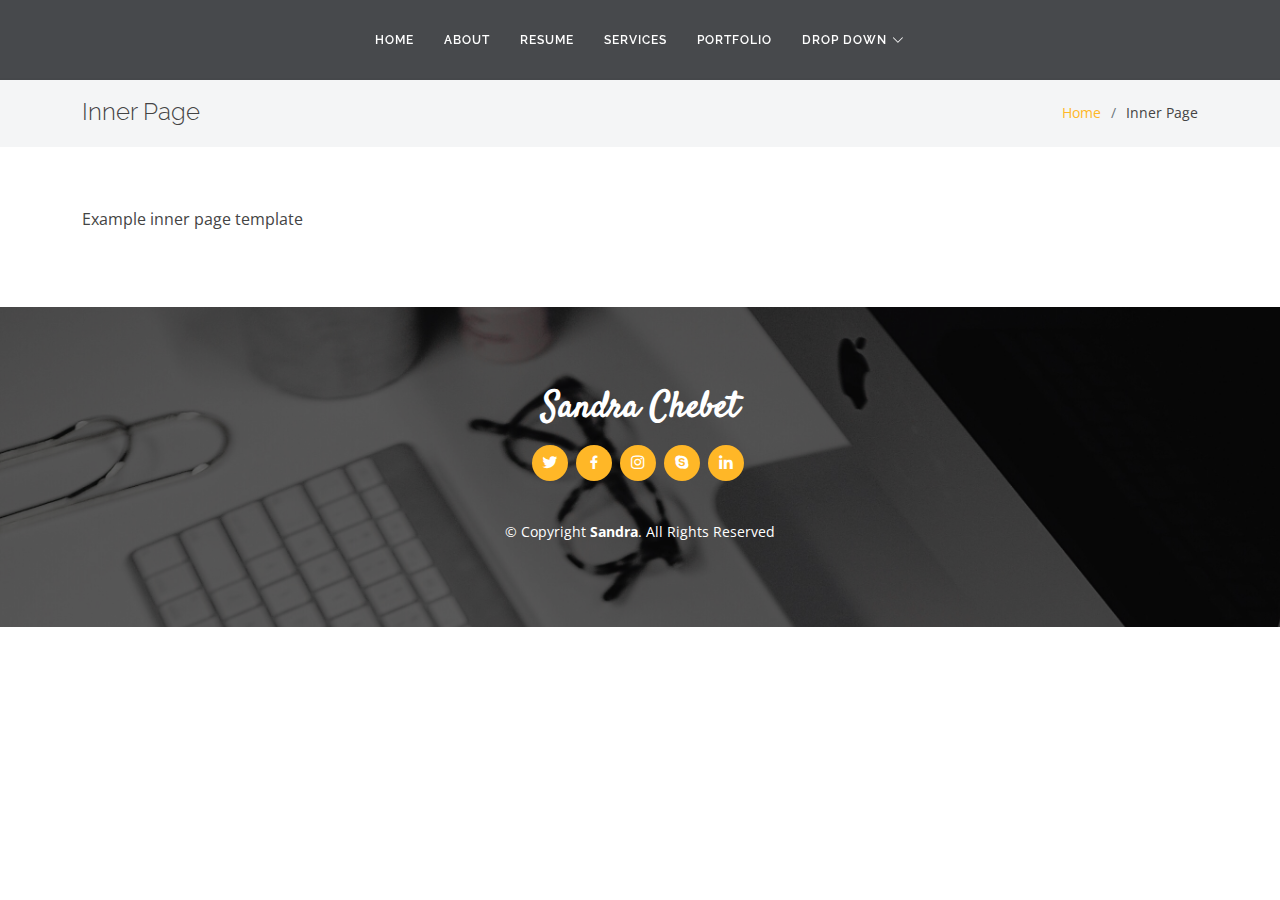
<file: inner-page.html>
<!DOCTYPE html>
<html lang="en">

<head>
  <meta charset="utf-8">
  <meta content="width=device-width, initial-scale=1.0" name="viewport">

  <title>Sandraportfolio</title>
  <meta content="" name="description">
  <meta content="" name="keywords">

  <!-- Favicons -->
  <link href="assets/img/icons8-s-64.png" rel="icon">
  <link href="assets/img/icons8-s-64.png" rel="apple-touch-icon">

  <!-- Google Fonts -->
  <link href="https://fonts.googleapis.com/css?family=Open+Sans:300,300i,400,400i,600,600i,700,700i|Raleway:300,300i,400,400i,500,500i,600,600i,700,700i|Satisfy" rel="stylesheet">

  <!-- Vendor CSS Files -->
  <link href="assets/vendor/bootstrap/css/bootstrap.min.css" rel="stylesheet">
  <link href="assets/vendor/bootstrap-icons/bootstrap-icons.css" rel="stylesheet">
  <link href="assets/vendor/boxicons/css/boxicons.min.css" rel="stylesheet">
  <link href="assets/vendor/glightbox/css/glightbox.min.css" rel="stylesheet">
  <link href="assets/vendor/swiper/swiper-bundle.min.css" rel="stylesheet">

  <!-- Template Main CSS File -->
  <link href="assets/css/style.css" rel="stylesheet">

  <!-- =======================================================
  * Template Name: Laura - v4.10.0
  * Template URL: https://bootstrapmade.com/laura-free-creative-bootstrap-theme/
  * Author: BootstrapMade.com
  * License: https://bootstrapmade.com/license/
  ======================================================== -->
</head>

<body>

  <!-- ======= Header ======= -->
  <header id="header" class="fixed-top d-flex justify-content-center align-items-center ">

    <nav id="navbar" class="navbar">
      <ul>
        <li><a class="nav-link scrollto " href="#hero">Home</a></li>
        <li><a class="nav-link scrollto" href="#about">About</a></li>
        <li><a class="nav-link scrollto" href="#resume">Resume</a></li>
        <li><a class="nav-link scrollto" href="#services">Services</a></li>
        <li><a class="nav-link scrollto " href="#portfolio">Portfolio</a></li>
        <li class="dropdown"><a href="#"><span>Drop Down</span> <i class="bi bi-chevron-down"></i></a>
          <ul>
            
        </li>
        <li><a class="nav-link scrollto" href="#contact">Contact</a></li>
      </ul>
      <i class="bi bi-list mobile-nav-toggle"></i>
    </nav><!-- .navbar -->

  </header><!-- End Header -->

  <main id="main">

    <!-- ======= Breadcrumbs ======= -->
    <section class="breadcrumbs">
      <div class="container">

        <div class="d-flex justify-content-between align-items-center">
          <h2>Inner Page</h2>
          <ol>
            <li><a href="index.html">Home</a></li>
            <li>Inner Page</li>
          </ol>
        </div>

      </div>
    </section><!-- End Breadcrumbs -->

    <section class="inner-page">
      <div class="container">
        <p>
          Example inner page template
        </p>
      </div>
    </section>

  </main><!-- End #main -->

  <!-- ======= Footer ======= -->
  <footer id="footer">
    <div class="container">
      <h3>Sandra Chebet</h3>
      <div class="social-links">
        <a href="#" class="twitter"><i class="bx bxl-twitter"></i></a>
        <a href="#" class="facebook"><i class="bx bxl-facebook"></i></a>
        <a href="#" class="instagram"><i class="bx bxl-instagram"></i></a>
        <a href="#" class="google-plus"><i class="bx bxl-skype"></i></a>
        <a href="#" class="linkedin"><i class="bx bxl-linkedin"></i></a>
      </div>
      <div class="copyright">
        &copy; Copyright <strong><span>Sandra</span></strong>. All Rights Reserved
      </div>
      <div class="credits">
        
        <!-- Purchase the pro version with working PHP/AJAX contact form: https://bootstrapmade.com/laura-free-creative-bootstrap-theme/ -->
      </div>
    </div>
  </footer><!-- End Footer -->

  <a href="#" class="back-to-top d-flex align-items-center justify-content-center"><i class="bi bi-arrow-up-short"></i></a>

  <!-- Vendor JS Files -->
  <script src="assets/vendor/purecounter/purecounter_vanilla.js"></script>
  <script src="assets/vendor/bootstrap/js/bootstrap.bundle.min.js"></script>
  <script src="assets/vendor/glightbox/js/glightbox.min.js"></script>
  <script src="assets/vendor/isotope-layout/isotope.pkgd.min.js"></script>
  <script src="assets/vendor/swiper/swiper-bundle.min.js"></script>
  <script src="assets/vendor/waypoints/noframework.waypoints.js"></script>
  <script src="assets/vendor/php-email-form/validate.js"></script>

  <!-- Template Main JS File -->
  <script src="assets/js/main.js"></script>

</body>

</html>
</file>
<file: assets/css/style.css>
/**
* Template Name: Laura - v4.10.0
* Template URL: https://bootstrapmade.com/laura-free-creative-bootstrap-theme/
* Author: BootstrapMade.com
* License: https://bootstrapmade.com/license/
*/

/*--------------------------------------------------------------
# General
--------------------------------------------------------------*/
body {
  font-family: "Open Sans", sans-serif;
  color: #444444;
}

a {
  color: #ffb727;
  text-decoration: none;
}

a:hover {
  color: #ffc85a;
  text-decoration: none;
}

h1,
h2,
h3,
h4,
h5,
h6 {
  font-family: "Raleway", sans-serif;
}

/*--------------------------------------------------------------
# Back to top button
--------------------------------------------------------------*/
.back-to-top {
  position: fixed;
  visibility: hidden;
  opacity: 0;
  right: 15px;
  bottom: 15px;
  z-index: 996;
  background: #ffb727;
  width: 40px;
  height: 40px;
  border-radius: 4px;
  transition: all 0.4s;
}

.back-to-top i {
  font-size: 28px;
  color: #fff;
  line-height: 0;
}

.back-to-top:hover {
  background: #ffc550;
  color: #fff;
}

.back-to-top.active {
  visibility: visible;
  opacity: 1;
}

/*--------------------------------------------------------------
# Header
--------------------------------------------------------------*/
#header {
  z-index: 997;
  transition: all 0.5s;
  height: 80px;
  background: rgba(25, 28, 31, 0.8);
}

#header.header-transparent {
  background: transparent;
}

#header.header-scrolled {
  height: 60px;
  background: rgba(25, 28, 31, 0.8);
}

/*--------------------------------------------------------------
# Navigation Menu
--------------------------------------------------------------*/
/**
* Desktop Navigation 
*/
.navbar {
  padding: 0;
}

.navbar ul {
  margin: 0;
  padding: 0;
  display: flex;
  list-style: none;
  align-items: center;
}

.navbar li {
  position: relative;
}

.navbar a,
.navbar a:focus {
  display: flex;
  align-items: center;
  justify-content: space-between;
  padding: 10px 15px;
  color: #fff;
  white-space: nowrap;
  transition: 0.3s;
  font-size: 12px;
  font-family: "Raleway", sans-serif;
  text-transform: uppercase;
  font-weight: 600;
  letter-spacing: 1px;
}

.navbar a i,
.navbar a:focus i {
  font-size: 12px;
  line-height: 0;
  margin-left: 5px;
}

.navbar a:hover,
.navbar .active,
.navbar .active:focus,
.navbar li:hover>a {
  color: #ffb727;
}

.navbar .dropdown ul {
  display: block;
  position: absolute;
  left: 14px;
  top: calc(100% + 30px);
  margin: 0;
  padding: 10px 0;
  z-index: 99;
  opacity: 0;
  visibility: hidden;
  background: #fff;
  box-shadow: 0px 0px 30px rgba(127, 137, 161, 0.25);
  transition: 0.3s;
  border-radius: 4px;
}

.navbar .dropdown ul li {
  min-width: 200px;
}

.navbar .dropdown ul a {
  padding: 10px 20px;
  font-size: 14px;
  text-transform: none;
  font-weight: 400;
  color: #3b434a;
  letter-spacing: 1px;
}

.navbar .dropdown ul a i {
  font-size: 12px;
}

.navbar .dropdown ul a:hover,
.navbar .dropdown ul .active:hover,
.navbar .dropdown ul li:hover>a {
  color: #ffb727;
}

.navbar .dropdown:hover>ul {
  opacity: 1;
  top: 100%;
  visibility: visible;
}

.navbar .dropdown .dropdown ul {
  top: 0;
  left: calc(100% - 30px);
  visibility: hidden;
}

.navbar .dropdown .dropdown:hover>ul {
  opacity: 1;
  top: 0;
  left: 100%;
  visibility: visible;
}

@media (max-width: 1366px) {
  .navbar .dropdown .dropdown ul {
    left: -90%;
  }

  .navbar .dropdown .dropdown:hover>ul {
    left: -100%;
  }
}

/**
* Mobile Navigation 
*/
.mobile-nav-toggle {
  color: #fff;
  font-size: 28px;
  cursor: pointer;
  display: none;
  line-height: 0;
  transition: 0.5s;
}

@media (max-width: 991px) {
  .mobile-nav-toggle {
    display: block;
  }

  .navbar ul {
    display: none;
  }
}

.navbar-mobile {
  position: fixed;
  overflow: hidden;
  top: 0;
  right: 0;
  left: 0;
  bottom: 0;
  background: rgba(36, 41, 46, 0.9);
  transition: 0.3s;
  z-index: 999;
}

.navbar-mobile .mobile-nav-toggle {
  position: absolute;
  top: 15px;
  right: 15px;
}

.navbar-mobile ul {
  display: block;
  position: absolute;
  top: 55px;
  right: 15px;
  bottom: 15px;
  left: 15px;
  padding: 10px 0;
  border-radius: 10px;
  background-color: #fff;
  overflow-y: auto;
  transition: 0.3s;
}

.navbar-mobile a,
.navbar-mobile a:focus {
  padding: 10px 20px;
  font-size: 14px;
  color: #3b434a;
}

.navbar-mobile a:hover,
.navbar-mobile .active,
.navbar-mobile li:hover>a {
  color: #ffb727;
}

.navbar-mobile .getstarted,
.navbar-mobile .getstarted:focus {
  margin: 15px;
}

.navbar-mobile .dropdown ul {
  position: static;
  display: none;
  margin: 10px 20px;
  padding: 10px 0;
  z-index: 99;
  opacity: 1;
  visibility: visible;
  background: #fff;
  box-shadow: 0px 0px 30px rgba(127, 137, 161, 0.25);
}

.navbar-mobile .dropdown ul li {
  min-width: 200px;
}

.navbar-mobile .dropdown ul a {
  padding: 10px 20px;
}

.navbar-mobile .dropdown ul a i {
  font-size: 12px;
}

.navbar-mobile .dropdown ul a:hover,
.navbar-mobile .dropdown ul .active:hover,
.navbar-mobile .dropdown ul li:hover>a {
  color: #ffb727;
}

.navbar-mobile .dropdown>.dropdown-active {
  display: block;
}

/*--------------------------------------------------------------
# Hero Section
--------------------------------------------------------------*/
#hero {
  width: 100%;
  height: 100vh;
  background: url("../img/sincerely-media-XihOO7UOvy4-unsplash.jpg") top right;
  background-size: cover;
  position: relative;
}

#hero:before {
  content: "";
  background: rgba(0, 0, 0, 0.65);
  position: absolute;
  bottom: 0;
  top: 0;
  left: 0;
  right: 0;
}

#hero .hero-container {
  position: absolute;
  bottom: 0;
  top: 0;
  left: 0;
  right: 0;
  display: flex;
  justify-content: center;
  align-items: center;
  flex-direction: column;
  padding: 0 15px;
}

#hero h1 {
  margin: 0 0 10px 0;
  font-size: 64px;
  font-family: "Satisfy", serif;
  color: #fff;
}

#hero h2 {
  color: #eee;
  margin-bottom: 50px;
  font-size: 13px;
  font-weight: 500;
  letter-spacing: 1px;
  text-transform: uppercase;
}

#hero .btn-scroll {
  transition: 0.4s;
  color: rgba(255, 255, 255, 0.6);
  animation: up-down 1s ease-in-out infinite alternate-reverse both;
}

#hero .btn-scroll i {
  font-size: 48px;
}

#hero .btn-scroll:hover {
  color: #ffb727;
}

@media (min-width: 1024px) {
  #hero {
    background-attachment: fixed;
  }
}

@media (max-width: 575px) {
  #hero h1 {
    font-size: 40px;
  }

  #hero h2 {
    text-align: center;
    margin-bottom: 30px;
  }
}

@-webkit-keyframes up-down {
  0% {
    transform: translateY(5px);
  }

  100% {
    transform: translateY(-5px);
  }
}

@keyframes up-down {
  0% {
    transform: translateY(5px);
  }

  100% {
    transform: translateY(-5px);
  }
}

/*--------------------------------------------------------------
# Sections General
--------------------------------------------------------------*/
section {
  padding: 60px 0;
}

.section-bg {
  background-color: white;
}

.section-title {
  text-align: center;
  padding: 30px 0;
  position: relative;
}

.section-title h2 {
  font-size: 32px;
  font-weight: 700;
  text-transform: uppercase;
  margin-bottom: 20px;
  padding-bottom: 0;
  color: #3b434a;
  position: relative;
  z-index: 2;
}

.section-title span {
  position: absolute;
  top: 30px;
  color: #eef0f2;
  left: 0;
  right: 0;
  z-index: 1;
  font-weight: 700;
  font-size: 52px;
  text-transform: uppercase;
  line-height: 0;
}

.section-title p {
  margin-bottom: 0;
  position: relative;
  z-index: 2;
}

@media (max-width: 575px) {
  .section-title h2 {
    font-size: 28px;
    margin-bottom: 15px;
  }

  .section-title span {
    font-size: 38px;
  }
}

/*--------------------------------------------------------------
# Breadcrumbs
--------------------------------------------------------------*/
.breadcrumbs {
  padding: 20px 0;
  background-color: #f4f5f6;
  min-height: 40px;
  margin-top: 78px;
}

@media (max-width: 992px) {
  .breadcrumbs {
    margin-top: 60px;
  }
}

.breadcrumbs h2 {
  font-size: 24px;
  font-weight: 300;
  margin: 0;
}

@media (max-width: 992px) {
  .breadcrumbs h2 {
    margin: 0 0 10px 0;
  }
}

.breadcrumbs ol {
  display: flex;
  flex-wrap: wrap;
  list-style: none;
  padding: 0;
  margin: 0;
  font-size: 14px;
}

.breadcrumbs ol li+li {
  padding-left: 10px;
}

.breadcrumbs ol li+li::before {
  display: inline-block;
  padding-right: 10px;
  color: #6c757d;
  content: "/";
}

@media (max-width: 768px) {
  .breadcrumbs .d-flex {
    display: block !important;
  }

  .breadcrumbs ol {
    display: block;
  }

  .breadcrumbs ol li {
    display: inline-block;
  }
}

/*--------------------------------------------------------------
# About Me
--------------------------------------------------------------*/
.about .content h3 {
  font-weight: 700;
  font-size: 26px;
  color: #3b434a;
  text-transform: uppercase;
}

.about .content ul {
  list-style: none;
  padding: 0;
}

.about .content ul li {
  margin-bottom: 20px;
  display: flex;
  align-items: center;
}

.about .content ul strong {
  margin-right: 10px;
}

.about .content ul i {
  font-size: 16px;
  margin-right: 5px;
  color: #ffb727;
  line-height: 0;
}

.about .content p:last-child {
  margin-bottom: 0;
}

.about .content .count-box {
  width: 100%;
}

.about .content .count-box i {
  display: block;
  font-size: 36px;
  color: #ffb727;
  float: left;
  line-height: 0;
}

.about .content .count-box span {
  font-size: 36px;
  line-height: 30px;
  display: block;
  font-weight: 700;
  color: #3b434a;
  margin-left: 50px;
}

.about .content .count-box p {
  padding: 15px 0 0 0;
  margin: 0 0 0 50px;
  font-family: "Raleway", sans-serif;
  font-size: 14px;
  color: #5d6a75;
}

.about .content .count-box a {
  font-weight: 600;
  display: block;
  margin-top: 20px;
  color: #5d6a75;
  font-size: 15px;
  font-family: "Satisfy", serif;
  transition: ease-in-out 0.3s;
}

.about .content .count-box a:hover {
  color: #82909c;
}

.about .image {
  background: url("../img/sandy.jpg") center center no-repeat;
  background-size: cover;
  min-height: 500px;
}

.about .skills-content {
  margin-top: 30px;
}

.about .skills-content .progress {
  height: 60px;
  display: block;
  background: none;
  border-radius: 0;
}

.about .skills-content .progress .skill {
  padding: 10px 0;
  margin: 0 0 6px 0;
  text-transform: uppercase;
  display: block;
  font-weight: 700;
  font-family: "Raleway", sans-serif;
  color: #3b434a;
}

.about .skills-content .progress .skill .val {
  float: right;
  font-style: normal;
}

.about .skills-content .progress-bar-wrap {
  background: #e6e8eb;
}

.about .skills-content .progress-bar {
  width: 1px;
  height: 10px;
  transition: 0.9s;
  background-color: #ffb727;
}

/*--------------------------------------------------------------
# My Resume
--------------------------------------------------------------*/
.resume .resume-title {
  font-size: 26px;
  font-weight: 700;
  margin-top: 20px;
  margin-bottom: 20px;
  color: #3b434a;
}

.resume .resume-item {
  padding: 0 0 20px 20px;
  margin-top: -2px;
  border-left: 2px solid #82909c;
  position: relative;
}

.resume .resume-item h4 {
  line-height: 18px;
  font-size: 16px;
  font-weight: 700;
  text-transform: uppercase;
  color: #ffb727;
  margin-bottom: 10px;
}

.resume .resume-item h5 {
  font-size: 16px;
  background: #eef0f2;
  padding: 5px 15px;
  display: inline-block;
  font-weight: 600;
  margin-bottom: 10px;
}

.resume .resume-item ul {
  padding-left: 20px;
}

.resume .resume-item ul li {
  padding-bottom: 10px;
}

.resume .resume-item:last-child {
  padding-bottom: 0;
}

.resume .resume-item::before {
  content: "";
  position: absolute;
  width: 16px;
  height: 16px;
  border-radius: 50px;
  left: -9px;
  top: 0;
  background: #fff;
  border: 2px solid #82909c;
}

/*--------------------------------------------------------------
# My Services
--------------------------------------------------------------*/
.services .icon-box {
  padding: 30px;
  position: relative;
  overflow: hidden;
  background: #fff;
  box-shadow: 0 10px 29px 0 rgba(68, 88, 144, 0.1);
  transition: all 0.3s ease-in-out;
  text-align: center;
  border: 1px solid #fff;
}

.services .icon {
  margin: 0 auto 20px auto;
  padding-top: 17px;
  display: inline-block;
  text-align: center;
  border-radius: 50%;
  width: 72px;
  height: 72px;
  background: #fff4df;
}

.services .icon i {
  font-size: 36px;
  line-height: 1;
  color: #ffb727;
}

.services .title {
  font-weight: 700;
  margin-bottom: 15px;
  font-size: 18px;
}

.services .title a {
  color: #111;
  transition: 0.3s;
}

.services .description {
  font-size: 15px;
  line-height: 28px;
  margin-bottom: 0;
}

.services .icon-box:hover {
  border-color: #ffb727;
}

.services .icon-box:hover .title a {
  color: #ffb727;
}

/*--------------------------------------------------------------
# Testimonials
--------------------------------------------------------------*/
.testimonials {
  padding: 80px 0;
  background: url("../img/sincerely-media-XihOO7UOvy4-unsplash.jpg") no-repeat;
  background-position: center center;
  background-size: cover;
  position: relative;
}

.testimonials::before {
  content: "";
  position: absolute;
  left: 0;
  right: 0;
  top: 0;
  bottom: 0;
  background: rgba(14, 16, 17, 0.7);
}

.testimonials .section-header {
  margin-bottom: 40px;
}

.testimonials .testimonials-carousel,
.testimonials .testimonials-slider {
  overflow: hidden;
}

.testimonials .testimonial-item {
  text-align: center;
  color: #fff;
}

.testimonials .testimonial-item .testimonial-img {
  width: 100px;
  border-radius: 50%;
  border: 6px solid rgba(255, 255, 255, 0.15);
  margin: 0 auto;
}

.testimonials .testimonial-item h3 {
  font-size: 20px;
  font-weight: bold;
  margin: 10px 0 5px 0;
  color: #fff;
}

.testimonials .testimonial-item h4 {
  font-size: 14px;
  color: #ddd;
  margin: 0 0 15px 0;
}

.testimonials .testimonial-item .quote-icon-left,
.testimonials .testimonial-item .quote-icon-right {
  color: rgba(255, 255, 255, 0.4);
  font-size: 26px;
}

.testimonials .testimonial-item .quote-icon-left {
  display: inline-block;
  left: -5px;
  position: relative;
}

.testimonials .testimonial-item .quote-icon-right {
  display: inline-block;
  right: -5px;
  position: relative;
  top: 10px;
}

.testimonials .testimonial-item p {
  font-style: italic;
  margin: 0 auto 15px auto;
  color: #eee;
}

.testimonials .swiper-pagination {
  margin-top: 20px;
  position: relative;
}

.testimonials .swiper-pagination .swiper-pagination-bullet {
  width: 12px;
  height: 12px;
  opacity: 1;
  background-color: rgba(255, 255, 255, 0.4);
}

.testimonials .swiper-pagination .swiper-pagination-bullet-active {
  background-color: #ffb727;
}

@media (min-width: 992px) {
  .testimonials .testimonial-item p {
    width: 80%;
  }
}

/*--------------------------------------------------------------
# My Portfolio
--------------------------------------------------------------*/
.portfolio #portfolio-flters {
  list-style: none;
  margin-bottom: 20px;
}

.portfolio #portfolio-flters li {
  cursor: pointer;
  display: inline-block;
  margin: 0 10px 10px 10px;
  font-size: 15px;
  font-weight: 600;
  line-height: 1;
  padding: 7px 10px;
  text-transform: uppercase;
  color: #444444;
  transition: all 0.3s ease-in-out;
  border: 2px solid #fff;
}

.portfolio #portfolio-flters li:hover,
.portfolio #portfolio-flters li.filter-active {
  color: #f3a200;
  border-color: #ffb727;
}

.portfolio .portfolio-item {
  margin-bottom: 30px;
}

.portfolio .portfolio-item .portfolio-img {
  overflow: hidden;
}

.portfolio .portfolio-item .portfolio-img img {
  transition: all 0.8s ease-in-out;
}

.portfolio .portfolio-item .portfolio-info {
  opacity: 0;
  position: absolute;
  left: 15px;
  bottom: 0;
  z-index: 3;
  right: 15px;
  transition: all ease-in-out 0.3s;
  background: rgba(0, 0, 0, 0.5);
  padding: 10px 15px;
}

.portfolio .portfolio-item .portfolio-info h4 {
  font-size: 18px;
  color: #fff;
  font-weight: 600;
  color: #fff;
  margin-bottom: 0px;
}

.portfolio .portfolio-item .portfolio-info p {
  color: rgba(255, 255, 255, 0.8);
  font-size: 14px;
  margin-bottom: 0;
}

.portfolio .portfolio-item .portfolio-info .preview-link,
.portfolio .portfolio-item .portfolio-info .details-link {
  position: absolute;
  right: 40px;
  font-size: 24px;
  top: calc(50% - 18px);
  color: #fff;
  transition: 0.3s;
}

.portfolio .portfolio-item .portfolio-info .preview-link:hover,
.portfolio .portfolio-item .portfolio-info .details-link:hover {
  color: #ffc041;
}

.portfolio .portfolio-item .portfolio-info .details-link {
  right: 10px;
}

.portfolio .portfolio-item:hover .portfolio-img img {
  transform: scale(1.2);
}

.portfolio .portfolio-item:hover .portfolio-info {
  opacity: 1;
}

/*--------------------------------------------------------------
# Portfolio Details
--------------------------------------------------------------*/
.portfolio-details {
  padding-top: 40px;
}

.portfolio-details .portfolio-details-slider img {
  width: 100%;
}

.portfolio-details .portfolio-details-slider .swiper-pagination {
  margin-top: 20px;
  position: relative;
}

.portfolio-details .portfolio-details-slider .swiper-pagination .swiper-pagination-bullet {
  width: 12px;
  height: 12px;
  background-color: #fff;
  opacity: 1;
  border: 1px solid #ffb727;
}

.portfolio-details .portfolio-details-slider .swiper-pagination .swiper-pagination-bullet-active {
  background-color: #ffb727;
}

.portfolio-details .portfolio-info {
  padding: 30px;
  box-shadow: 0px 0 30px rgba(59, 67, 74, 0.08);
}

.portfolio-details .portfolio-info h3 {
  font-size: 22px;
  font-weight: 700;
  margin-bottom: 20px;
  padding-bottom: 20px;
  border-bottom: 1px solid #eee;
}

.portfolio-details .portfolio-info ul {
  list-style: none;
  padding: 0;
  font-size: 15px;
}

.portfolio-details .portfolio-info ul li+li {
  margin-top: 10px;
}

.portfolio-details .portfolio-description {
  padding-top: 30px;
}

.portfolio-details .portfolio-description h2 {
  font-size: 26px;
  font-weight: 700;
  margin-bottom: 20px;
}

.portfolio-details .portfolio-description p {
  padding: 0;
}

/*--------------------------------------------------------------
# Pricing
--------------------------------------------------------------*/
.pricing .box {
  padding: 20px;
  background: #fff;
  text-align: center;
  box-shadow: 0px 0px 4px rgba(0, 0, 0, 0.12);
  border-radius: 5px;
  position: relative;
  overflow: hidden;
}

.pricing h3 {
  font-weight: 400;
  margin: -20px -20px 20px -20px;
  padding: 20px 15px;
  font-size: 16px;
  font-weight: 600;
  color: #777777;
  background: #f8f8f8;
}

.pricing h4 {
  font-size: 36px;
  color: #ffb727;
  font-weight: 600;
  font-family: "Open Sans", sans-serif;
  margin-bottom: 20px;
}

.pricing h4 sup {
  font-size: 20px;
  top: -12px;
  left: -3px;
}

.pricing h4 span {
  color: #bababa;
  font-size: 16px;
  font-weight: 300;
}

.pricing ul {
  padding: 0;
  list-style: none;
  color: #444444;
  text-align: center;
  line-height: 20px;
  font-size: 14px;
}

.pricing ul li {
  padding-bottom: 16px;
}

.pricing ul i {
  color: #ffb727;
  font-size: 18px;
  padding-right: 4px;
}

.pricing ul .na {
  color: #ccc;
  text-decoration: line-through;
}

.pricing .btn-wrap {
  margin: 20px -20px -20px -20px;
  padding: 20px 15px;
  background: #f8f8f8;
  text-align: center;
}

.pricing .btn-buy {
  background: #ffb727;
  display: inline-block;
  padding: 8px 35px;
  border-radius: 4px;
  color: #fff;
  transition: none;
  font-size: 14px;
  font-weight: 400;
  font-family: "Raleway", sans-serif;
  font-weight: 600;
  transition: 0.3s;
}

.pricing .btn-buy:hover {
  background: #ffc85a;
}

.pricing .featured h3 {
  color: #fff;
  background: #ffb727;
}

.pricing .advanced {
  width: 200px;
  position: absolute;
  top: 18px;
  right: -68px;
  transform: rotate(45deg);
  z-index: 1;
  font-size: 14px;
  padding: 1px 0 3px 0;
  background: #ffb727;
  color: #fff;
}

/*--------------------------------------------------------------
# Contact Me
--------------------------------------------------------------*/
.contact .info-box {
  color: #444444;
  text-align: center;
  box-shadow: 0 0 30px rgba(214, 215, 216, 0.6);
  padding: 20px 0 30px 0;
}

.contact .info-box i.bx {
  font-size: 24px;
  color: #ffb727;
  border-radius: 50%;
  padding: 15px;
  background: #fff6e4;
}

.contact .info-box h3 {
  font-size: 20px;
  color: #777777;
  font-weight: 700;
  margin: 10px 0;
}

.contact .info-box p {
  padding: 0;
  line-height: 24px;
  font-size: 14px;
  margin-bottom: 0;
}

.contact .social-links {
  margin-top: 15px;
  display: flex;
  justify-content: center;
}

.contact .social-links a {
  font-size: 18px;
  display: inline-block;
  color: #687683;
  line-height: 1;
  margin: 0 8px;
  transition: 0.3s;
  padding: 14px;
  border-radius: 50px;
  border: 1px solid #dde1e4;
}

.contact .social-links a:hover {
  color: #fff;
  border-color: #ffb727;
  background: #ffb727;
}

.contact .php-email-form {
  box-shadow: 0 0 30px rgba(214, 215, 216, 0.6);
  padding: 27px;
}

.contact .php-email-form .validate {
  display: none;
  color: red;
  margin: 0 0 15px 0;
  font-weight: 400;
  font-size: 13px;
}

.contact .php-email-form .error-message {
  display: none;
  color: #fff;
  background: #ed3c0d;
  text-align: left;
  padding: 15px;
  font-weight: 600;
}

.contact .php-email-form .error-message br+br {
  margin-top: 25px;
}

.contact .php-email-form .sent-message {
  display: none;
  color: #fff;
  background: #18d26e;
  text-align: center;
  padding: 15px;
  font-weight: 600;
}

.contact .php-email-form .loading {
  display: none;
  background: #fff;
  text-align: center;
  padding: 15px;
}

.contact .php-email-form .loading:before {
  content: "";
  display: inline-block;
  border-radius: 50%;
  width: 24px;
  height: 24px;
  margin: 0 10px -6px 0;
  border: 3px solid #18d26e;
  border-top-color: #eee;
  -webkit-animation: animate-loading 1s linear infinite;
  animation: animate-loading 1s linear infinite;
}

.contact .php-email-form input,
.contact .php-email-form textarea {
  border-radius: 0;
  box-shadow: none;
  font-size: 14px;
}

.contact .php-email-form input::focus,
.contact .php-email-form textarea::focus {
  background-color: #ffb727;
}

.contact .php-email-form input {
  padding: 10px 15px;
}

.contact .php-email-form textarea {
  padding: 12px 15px;
}

.contact .php-email-form button[type=submit] {
  background: #ffb727;
  border: 0;
  padding: 10px 24px;
  color: #fff;
  transition: 0.4s;
  border-radius: 5px;
}

.contact .php-email-form button[type=submit]:hover {
  background: #ffc85a;
}

@-webkit-keyframes animate-loading {
  0% {
    transform: rotate(0deg);
  }

  100% {
    transform: rotate(360deg);
  }
}

@keyframes animate-loading {
  0% {
    transform: rotate(0deg);
  }

  100% {
    transform: rotate(360deg);
  }
}

/*--------------------------------------------------------------
# Footer
--------------------------------------------------------------*/
#footer {
  background: url("../img/marissa-grootes-H0YxjMzc6ZQ-unsplash.jpg") top center no-repeat;
  background-size: cover;
  color: #fff;
  font-size: 14px;
  text-align: center;
  padding: 80px 0;
  position: relative;
}

#footer::before {
  content: "";
  position: absolute;
  left: 0;
  right: 0;
  top: 0;
  bottom: 0;
  background: rgba(0, 0, 0, 0.6);
}

#footer .container {
  position: relative;
}

#footer h3 {
  font-size: 36px;
  font-weight: 700;
  color: #fff;
  position: relative;
  font-family: "Satisfy", serif;
  padding: 0;
  margin: 0 0 15px 0;
}

#footer p {
  font-size: 15;
  font-style: italic;
  padding: 0;
  margin: 0 0 40px 0;
}

#footer .social-links {
  margin: 0 0 40px 0;
}

#footer .social-links a {
  font-size: 18px;
  display: inline-block;
  background: #ffb727;
  color: #fff;
  line-height: 1;
  padding: 8px 0;
  margin-right: 4px;
  border-radius: 50%;
  text-align: center;
  width: 36px;
  height: 36px;
  transition: 0.3s;
}

#footer .social-links a:hover {
  background: #f3a200;
  color: #fff;
  text-decoration: none;
}

#footer .copyright {
  margin: 0 0 5px 0;
}

#footer .credits {
  font-size: 13px;
}
</file>
